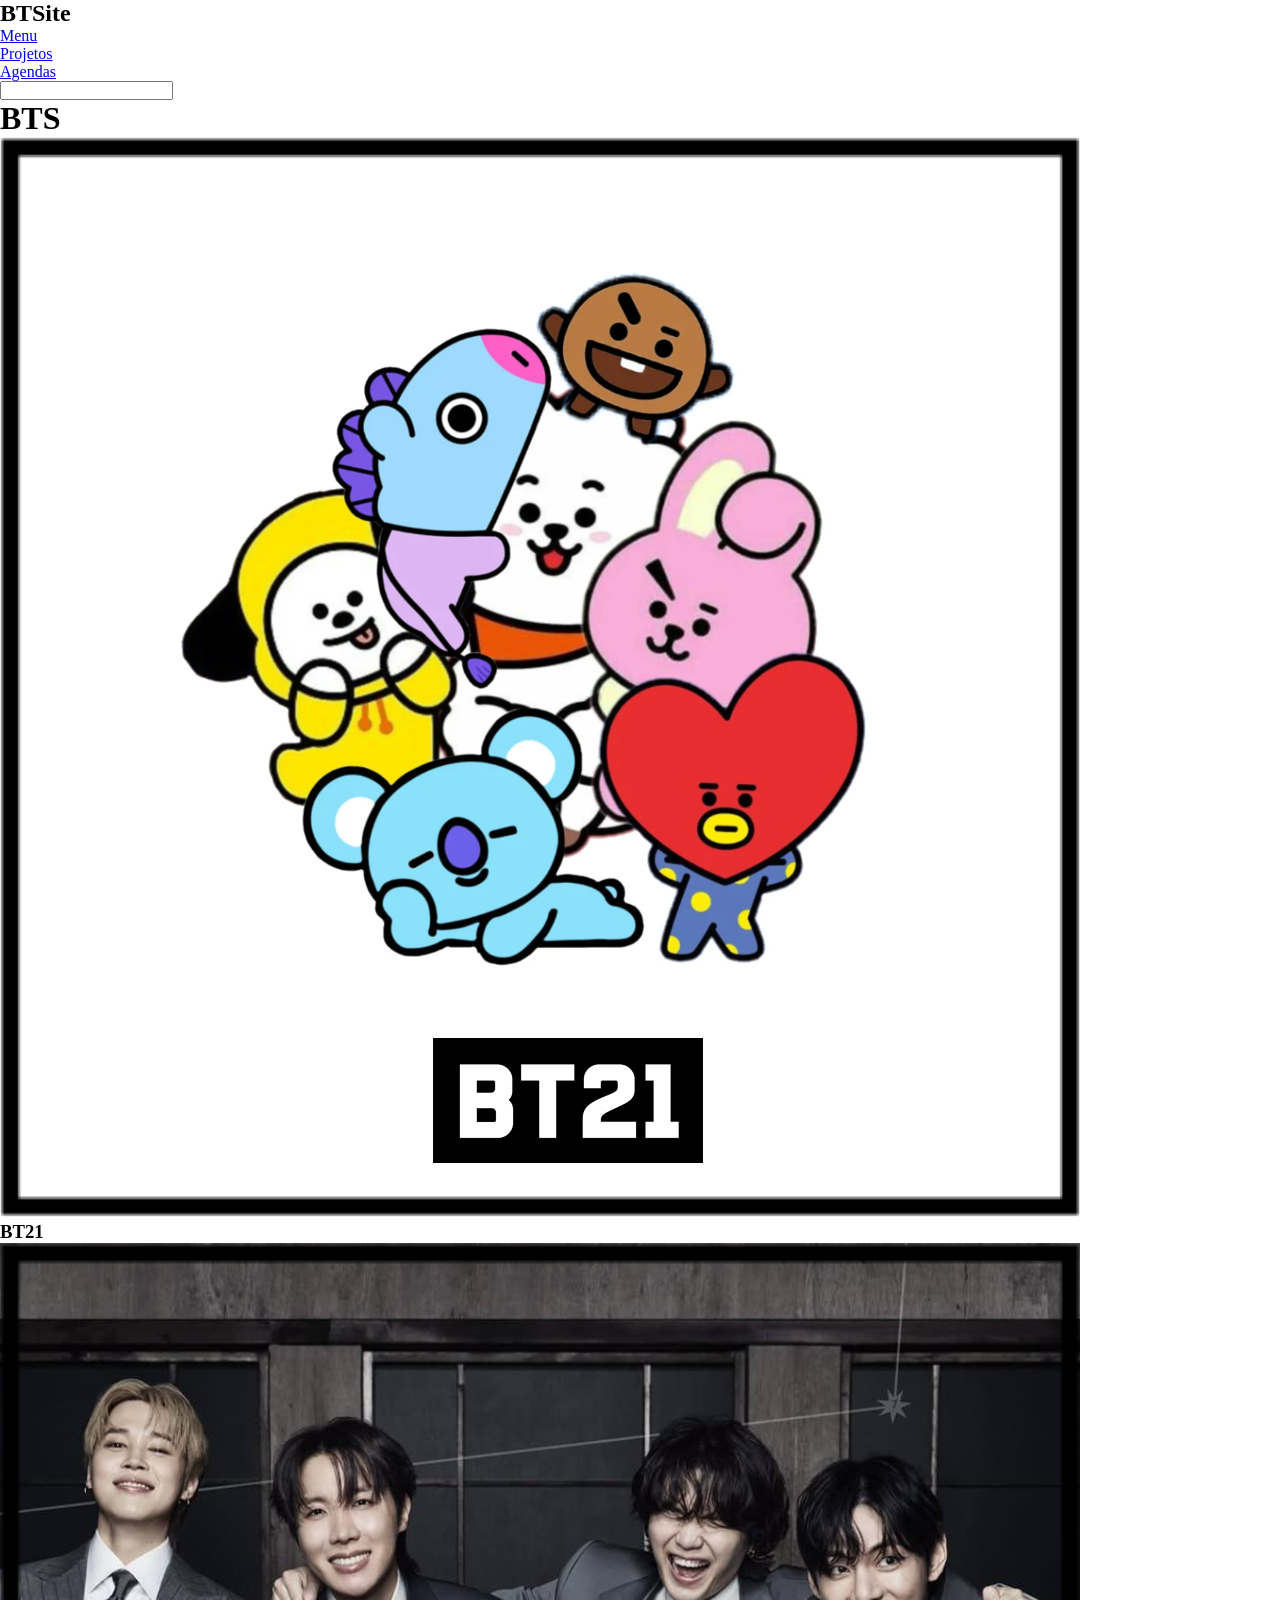
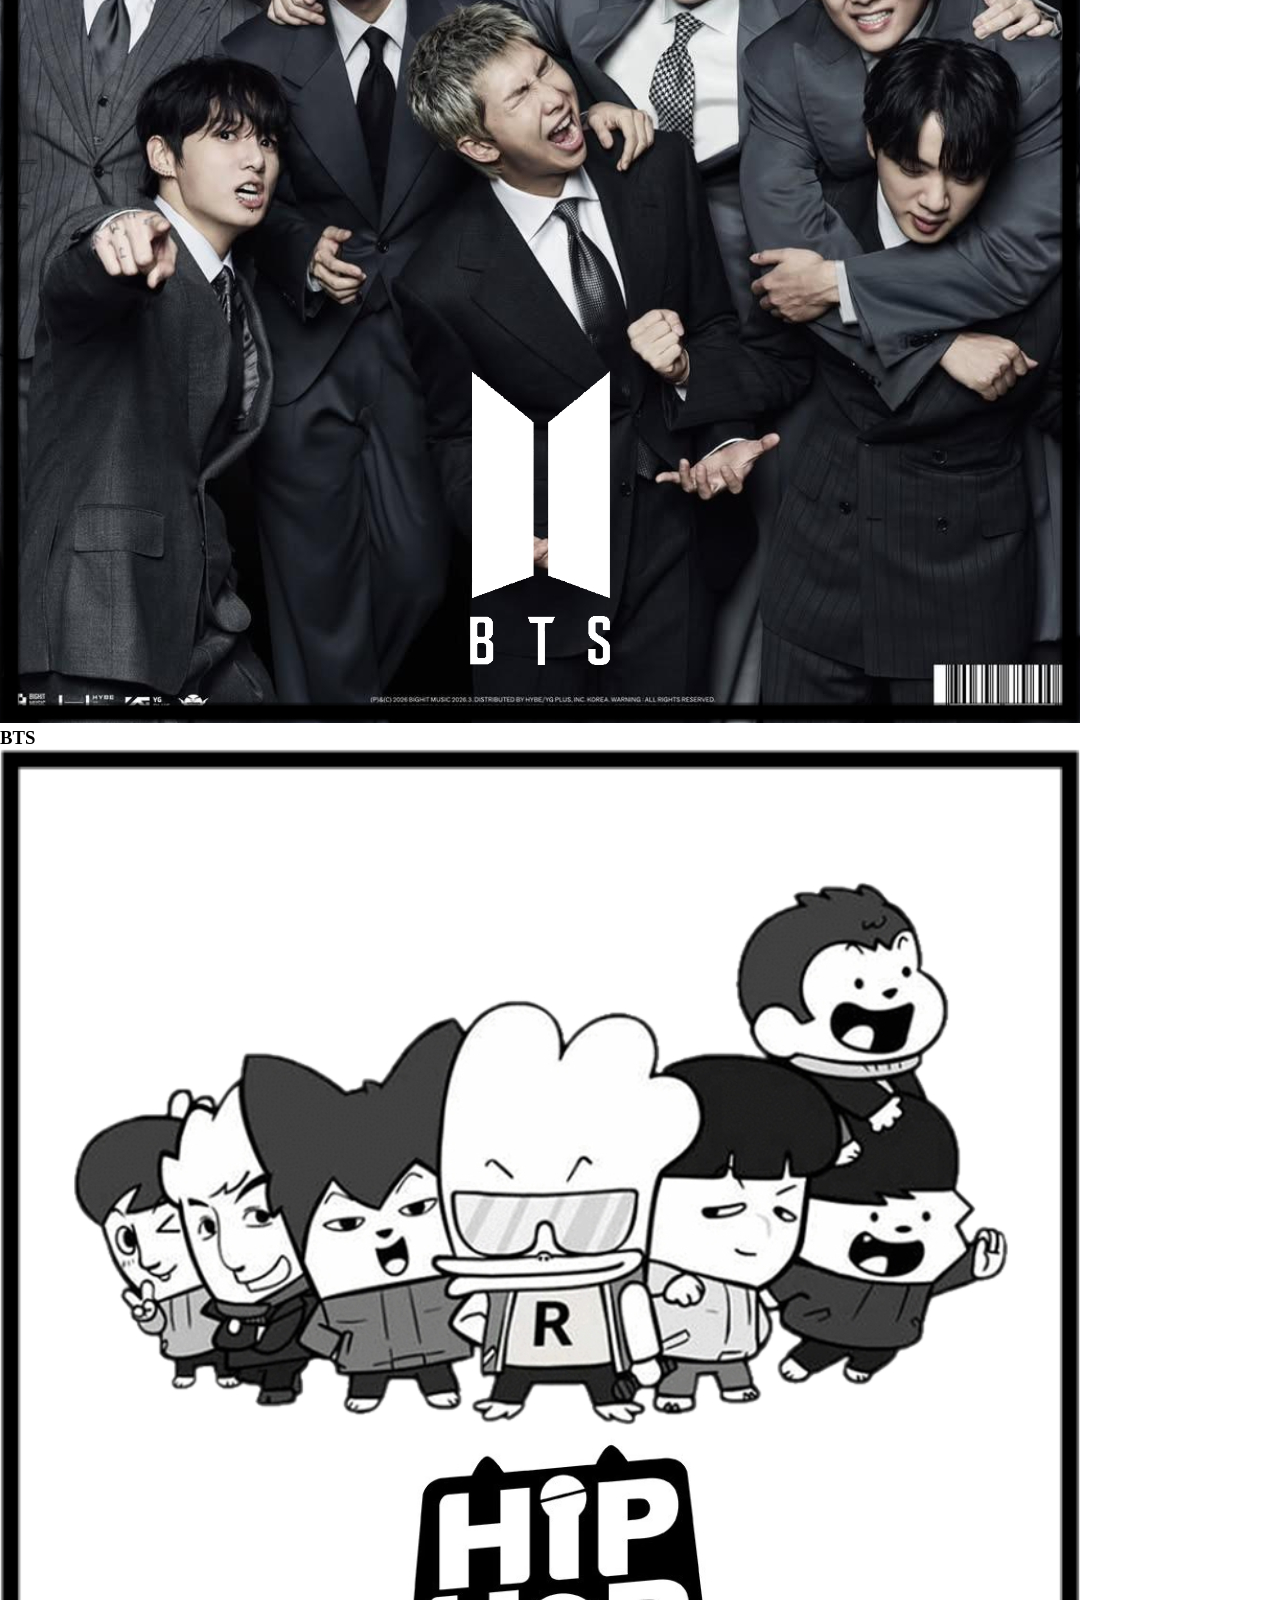
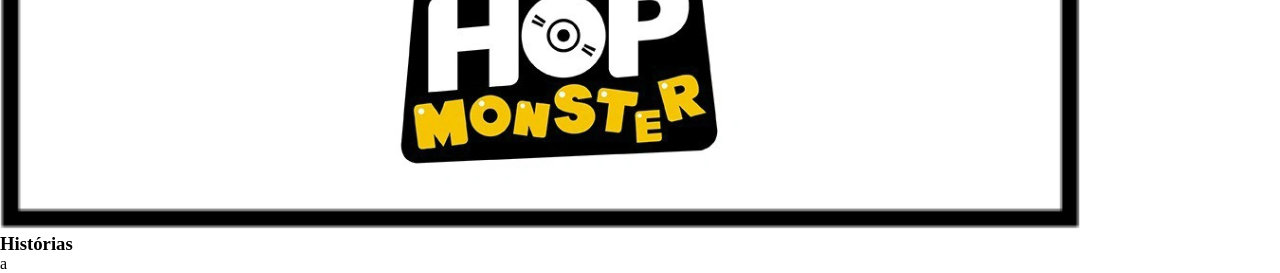
<file: index.html>
<!DOCTYPE html>
<html lang="pt-BR">

<head>
    <meta charset="UTF-8">
    <meta name="viewport" content="width=device-width, initial-scale=1.0">
    <title>BTS</title>
    <link rel="stylesheet" href=".//css/style.css">
</head>

<body class="indexb">
    <header class="indexc">
        <h2>BTSite</h2>
        <nav>
            <ul>
                <li><a href="#home">Menu</a></li>
                <li><a href="#projetos">Projetos</a></li>
                <li><a href="#agendas">Agendas</a></li>
            </ul>
        </nav>
        <input type="text">
    </header>
    <main class="indexm">
        <h1>BTS</h1>
        <section class="principal">
            <div class="sessao">
                <img src=".//imgs/bt21.jpg" alt="bt21">
                <h3>BT21</h3>
            </div>
            <div class="sessao">
                <img src=".//imgs/btsmain.jpg" alt="bts">
                <h3>BTS</h3>
            </div>
            <div class="sessao">
                <img src=".//imgs/hhm.jpg" alt="hhm">
                <h3>Histórias</h3>
            </div>
        </section>
    </main>
    <footer class="indexf">
        <p>a</p>
    </footer>
</body>

</html>
</file>
<file: css/style.css>
*{
    margin: 0;
    padding: 0;
}

.sugab{
    background-color: #1b1b1b;
}

.sugah{
    background-color: black;
}

.sugah .navbar{
    padding-top: 30px;
    padding-bottom: 30px;
}

.sugah ul{
    list-style: none;
    display: flex;
    gap: 40px;
    justify-content: center ;
}

.sugah a{
    text-decoration: none;
    color: rgb(235, 241, 247);
    font-family: system-ui, -apple-system, BlinkMacSystemFont, 'Segoe UI', Roboto, Oxygen, Ubuntu, Cantarell, 'Open Sans', 'Helvetica Neue', sans-serif;
}

.sugam .nome{
    display: flex;
    justify-content: center;
    margin-bottom: 30px;
}

.sugam .nome img{
    width: 230px;
}

.sugam .artista{
    display: flex;
    gap: 20px;
    margin: 20px;
}

.sugam .artista img{
    width: 300px;
}

.sugam .textos{
    display: flex;
    flex-direction: column;
}

.sugam .textos h1{
    margin-bottom: 7px;
    color: rgb(235, 241, 247);
    font-family: Cambria, Cochin, Georgia, Times, 'Times New Roman', serif;
}

.sugam .textos span{
    max-width: 500px;
    color: rgb(235, 241, 247);
    font-family: system-ui, -apple-system, BlinkMacSystemFont, 'Segoe UI', Roboto, Oxygen, Ubuntu, Cantarell, 'Open Sans', 'Helvetica Neue', sans-serif;
}

.sugam .albuns h2{
    color: #ebf1f7;
    text-align: center;
    margin-top: 50px;
    margin-bottom: 50px;
    font-family: system-ui, -apple-system, BlinkMacSystemFont, 'Segoe UI', Roboto, Oxygen, Ubuntu, Cantarell, 'Open Sans', 'Helvetica Neue', sans-serif;
}

.sugam .albuns .album1{
    display: flex;
    margin-bottom: 30px;
    margin-top: 20px;
}

.sugam .albuns .album1 img{
    width: 300px;
    margin-left: 20px;
}

.sugam .albuns .album1 .textos{
    display: flex;
    flex-direction: column;
    margin-left: 20px;
}

.sugam .albuns .album1 .textos h3{
    margin-bottom: 7px;
    color: rgb(235, 241, 247);
    font-family: Cambria, Cochin, Georgia, Times, 'Times New Roman', serif;
}

.sugam .albuns .album1 .textos p{
    color: #ebf1f7;
    font-family: system-ui, -apple-system, BlinkMacSystemFont, 'Segoe UI', Roboto, Oxygen, Ubuntu, Cantarell, 'Open Sans', 'Helvetica Neue', sans-serif;
}

.sugam .albuns .album2{
    display: flex;
    justify-content: right;
    margin-bottom: 30px;
}

.sugam .albuns .album2 img{
    width: 300px;
    margin-right: 20px;
}

.sugam .albuns .album2 .textos{
    display: flex;
    flex-direction: column;
    margin-right: 20px;
    text-align: right;
}

.sugam .albuns .album2 .textos h3{
    margin-bottom: 7px;
    color: rgb(235, 241, 247);
    font-family: Cambria, Cochin, Georgia, Times, 'Times New Roman', serif;
}

.sugam .albuns .album2 .textos p{
    color: #ebf1f7;
    font-family: system-ui, -apple-system, BlinkMacSystemFont, 'Segoe UI', Roboto, Oxygen, Ubuntu, Cantarell, 'Open Sans', 'Helvetica Neue', sans-serif;
}

.sugam .assinatura{
    display: flex;
    flex-direction: column;
    align-items: center;
}

.sugam .assinatura img{
    width: 180px;
    margin-top: 20px;
    margin-bottom: 20px;
}

.sugaf ul{
    background-color: black;
    list-style: none;
    display: flex;
    gap: 40px;
    justify-content: center ;
    padding-top: 20px;
    padding-bottom: 20px;
}

.sugaf a{
    text-decoration: none;
    color: rgb(235, 241, 247);
    font-family: system-ui, -apple-system, BlinkMacSystemFont, 'Segoe UI', Roboto, Oxygen, Ubuntu, Cantarell, 'Open Sans', 'Helvetica Neue', sans-serif;
}
</file>
